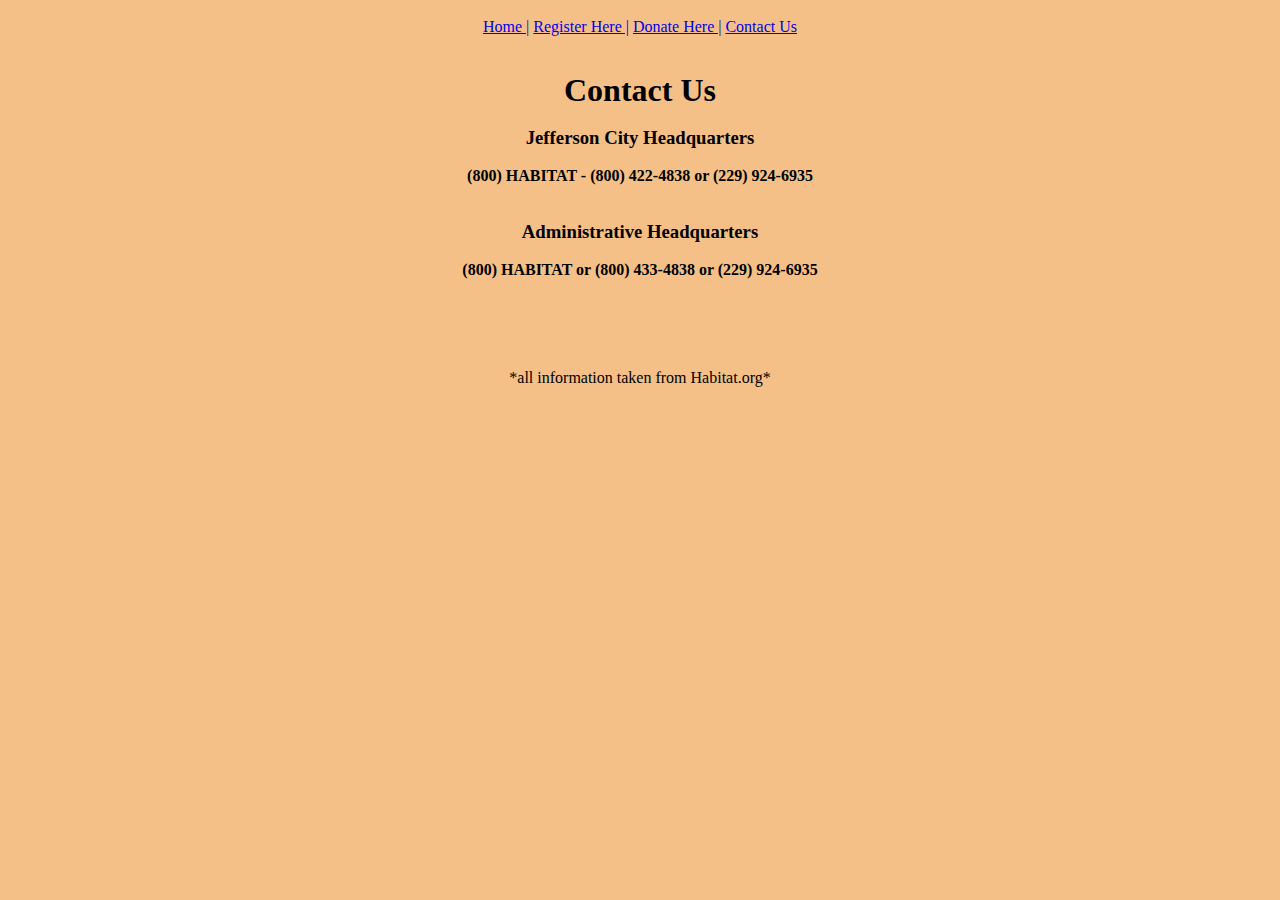
<file: contact.html>
<!DOCTYPE html>
<html>

<head>
<title>Contact Us</title>
<link rel="stylesheet" type="text/css" href="styles.css">

<body style="background-color: #f4c087">


<!--My navbar-->
<br>
<center>
<body style="background-color: black">
<a href = "index.html" class = "mynav">Home  |</a>
<a href = "GalaReg.html" class = "mynav">Register Here  |</a>
<a href = "donation.html" class = "mynav">Donate Here  |</a>
<a href = "contact.html" class = "mynav">Contact Us  </a>
</center>
<!-- End of My navbar-->


<br><br>
<center>
<h1>Contact Us</h1> <br>


<h3>Jefferson City Headquarters</h3><br>
	<h4>(800) HABITAT - (800) 422-4838 or (229) 924-6935</h4><br><br>



<h3>Administrative Headquarters</h3><br>
	<h4>(800) HABITAT or (800) 433-4838 or (229) 924-6935</h4><br><br>




<h3></h3><br>
	<h4></h4><br><br>






























 
</body>
<footer>
<center><p>*all information taken from Habitat.org*</p></center>
</footer>
</html>
</file>
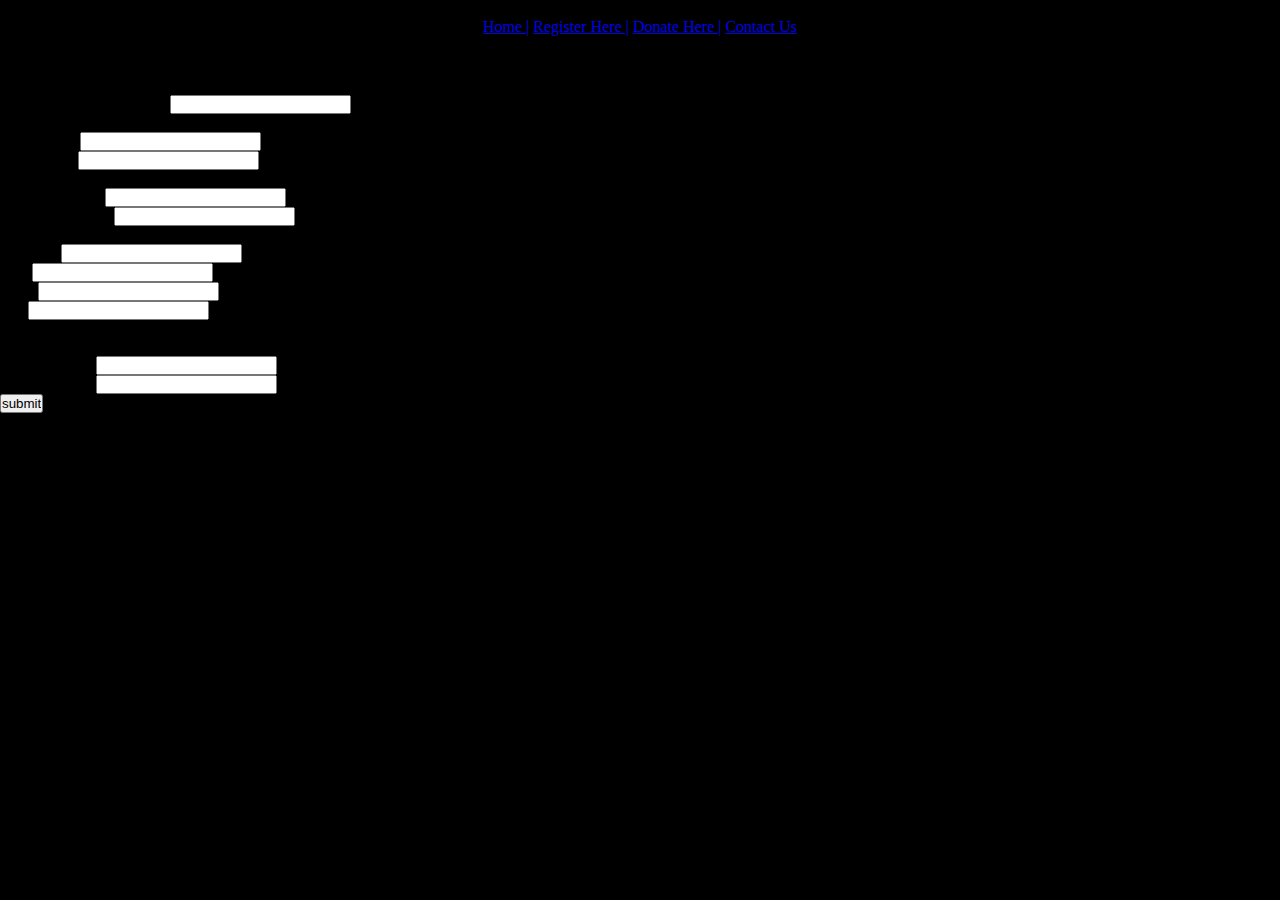
<file: donation.html>
<!DOCTYPE html>
<html>

<head>
<title>Donate</title>
<link rel="stylesheet" type="text/css" href="styles.css">
</head>

<!--My navbar-->
<center>
<br>
<body style="background-color: black">
<a href = "index.html" class = "mynav">Home  |</a>
<a href = "GalaReg.html" class = "mynav">Register Here  |</a>
<a href = "donation.html" class = "mynav">Donate Here  |</a>
<a href = "contact.html" class = "mynav">Contact Us  </a>
</center>
<!-- End of My navbar-->


<center>
<h1>Donations</h1>
<h3>All donations are appreciated and will benefit Habitat for Humanity</h3>
</center>
<div class = "paper">


<form name = "myform">
<div class = "form-group">



<label>Donation Amount (USD): <label>
	<input type = "text" name = "dam"><br><br>


<label for = >First Name: <label>
	<input type = "text" name = "fname"><br>
	
<label>Last Name: <label>
	<input type = "text" name = "lname"><br><br>

	
<label>Phone Number: <label>
	<input type = "text" name = "pnum"><br>
	
<label>Email (optional): <label>
	<input type = "text" name = "email"><br><br>
	
<label>Address: <label>
	<input type = "text" name = "streetAddress"><br>

<label>city: <label>
	<input type = "text" name = "city"><br>	

<label>state: <label>
	<input type = "text" name = "state"><br>	

<label>zip: <label>
	<input type = "text" name = "zip"><br>


<br><br>

<label>Card Number: <label>
	<input type = "text" name = "zip"><br>
	
<label>Security code: <label>
	<input type = "text" name = "zip"><br>


<input type = "submit" onclick="thanks()" value="submit">

</div></form>





<!--Javascript which saves answers into usable variables-->

<script type = "text/javascript">
function thanks() {
var f = document.myform.fname.value;
var l = document.myform.lname.value;
var d = document.myform.dob.value;
var p = document.myform.pnum.value;
var e = document.myform.email.value;
var sa = document.myform.streetAddress.value;
var c = document.myform.city.value;
var s = document.myform.state.value;
var z = document.myform.zip.value;
var d = document.myform.dam.value;

alert("Thank you!);
}


</script>



</body>
</html>
</file>
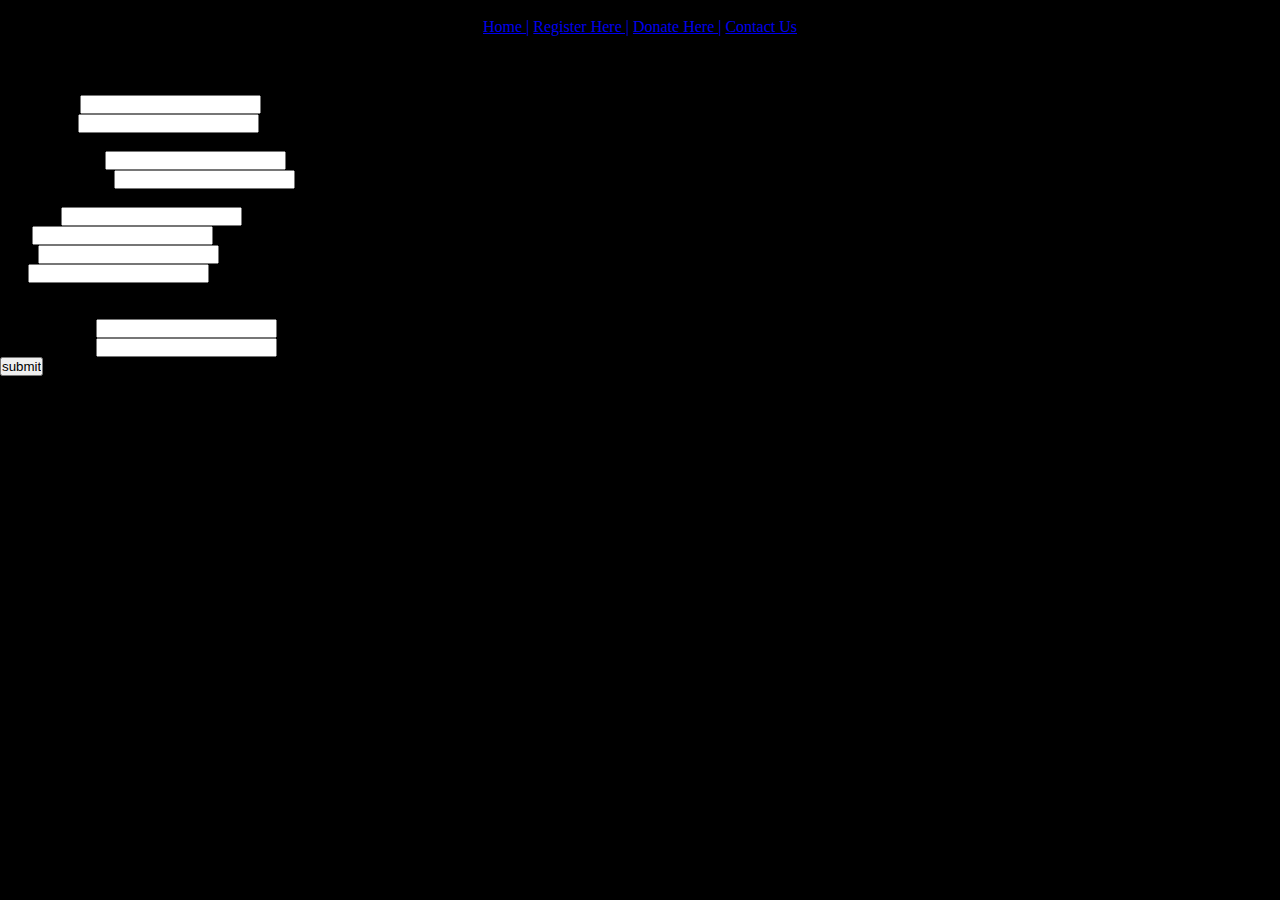
<file: GalaReg.html>
<!DOCTYPE html>
<html>
<head>
<title>Registration</title>
<link rel="stylesheet" type="text/css" href="styles.css">
<body style="background-color: black">

<!--My navbar-->
<center>
<br>

<a href = "index.html" class = "mynav">Home  |</a>
<a href = "GalaReg.html" class = "mynav">Register Here  |</a>
<a href = "donation.html" class = "mynav">Donate Here  |</a>
<a href = "contact.html" class = "mynav">Contact Us  </a>
</center>
<!-- End of My navbar-->


<center>
<h1>Gala Registeration</h1>
<h3>*note tickets are $50 each. All procedes go to Habitat for Humanity*</h3>
</center>
<div class = "paper">
<form name = "myform">

	
<label>First Name: <label>
	<input type = "text" name = "fname"><br>
	
<label>Last Name: <label>
	<input type = "text" name = "lname"><br><br>

	
<label>Phone Number: <label>
	<input type = "text" name = "pnum"><br>
	
<label>Email (optional): <label>
	<input type = "text" name = "email"><br><br>
	
<label>Address: <label>
	<input type = "text" name = "streetAddress"><br>

<label>city: <label>
	<input type = "text" name = "city"><br>	

<label>state: <label>
	<input type = "text" name = "state"><br>	

<label>zip: <label>
	<input type = "text" name = "zip"><br>


<br><br>

<label>Card Number: <label>
	<input type = "text" name = "zip"><br>
	
<label>Security code: <label>
	<input type = "text" name = "zip"><br>


<input class="ton" type = "submit" onclick="thanks()" value="submit" >


</form></div>



<!--Javascript which saves answers and turns them into usable variables-->

<script type = "text/javascript">

function fun() {
var  fname = document.myform.fname.value;
var  lname = document.myform.lname.value;
var  dob = document.myform.dob.value;
var  pnum = document.myform.pnum.value;
var  email = document.myform.email.value;
var  sa = document.myform.streetAddress.value;
var  c = document.myform.city.value;
var  s = document.myform.state.value;
var  z = document.myform.zip.value;

alert("Thank you for registering " + fname + " " + lname + ". We can't wait to see you!");
}


</script>
</body>
</html>
</file>
<file: styles.css>
*
{
	margin: 0;
	padding: 0;	
}
body
{
	background-color: #bababa;
	font-family: trebuchet MS;
}

nav
{
	background-color: white;
	box-shadow: 3px 3px 5px rgb(0, 0, 0, 0.2);
}

nav ul
{
	width: 100%;
	list-style: none;
	display: flex;
	justify-content: flex-end;
	align-items: center;
}

nav li
{
		height: 50px;
}

nav a 
{
	height:100%;
	padding: 0 30px;
	text-decoration: none;
	display: flex;
	align-items: center;
	color: black;
}

nav a:hover
{
	background-color: #f0f0f0;
}
nav li:first-child
{
	margin-right: auto;
}

.sidebar{
	position: fixed;
	height: 100vh;
	top: 0;
	right: 0;
	width: 250px;
	z-index: 999;
	background-color: lightgray;
	border-left: 3px solid black;
	display: none;
	flex-direction: column;
	align-items: flex-start;
	justify-content: flex-start;
}
.sidebar li
{
width: 100%;	
}
.sidebar a
{
width: 100%;	
}

.menuButton{
	display: none;
}

@media(max-width: 800px){
	.hideOnMobile{
		display: none;
	}
	.menuButton{
	display: block;
}
}
@media(max-width: 400px){
	.sidebar{
		width:100%;
	}
}
</file>
